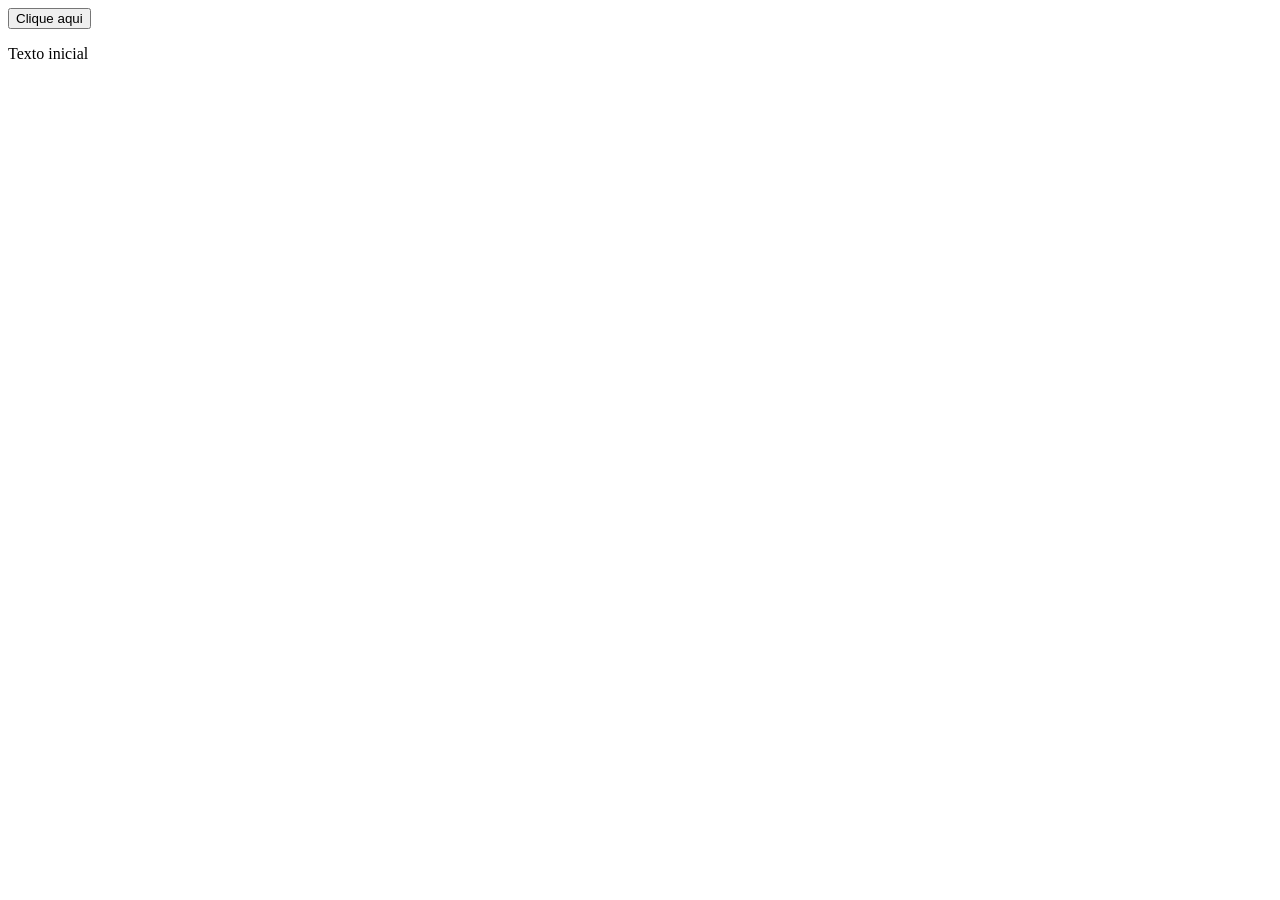
<file: ex1-manipulacao-dom/index.html>
<!DOCTYPE html>
<html lang="pt-br">
<head>
    <meta charset="UTF-8">
    <meta name="viewport" content="width=device-width, initial-scale=1.0">
    <title>Usando DOM para manipulação</title>

    <!-- Se eu quiser chamar JS no cabeçalho -->
    <!-- O "defer" obriga o carregamento do HTML 1º -->
    <!-- <script src="script.js" defer></script> -->

</head>
<body>
    <!-- Botão que será usado para interação via JS -->
     <button id="myButton" class="botão">Clique aqui</button>

    <!-- Parágrafo que será modificado pelo JS  -->
     <p id="myText">Texto inicial</p>

    <!-- Chamada para o arquivo JS -->
    <script src="script.js"></script>
    
</body>
</html>
</file>
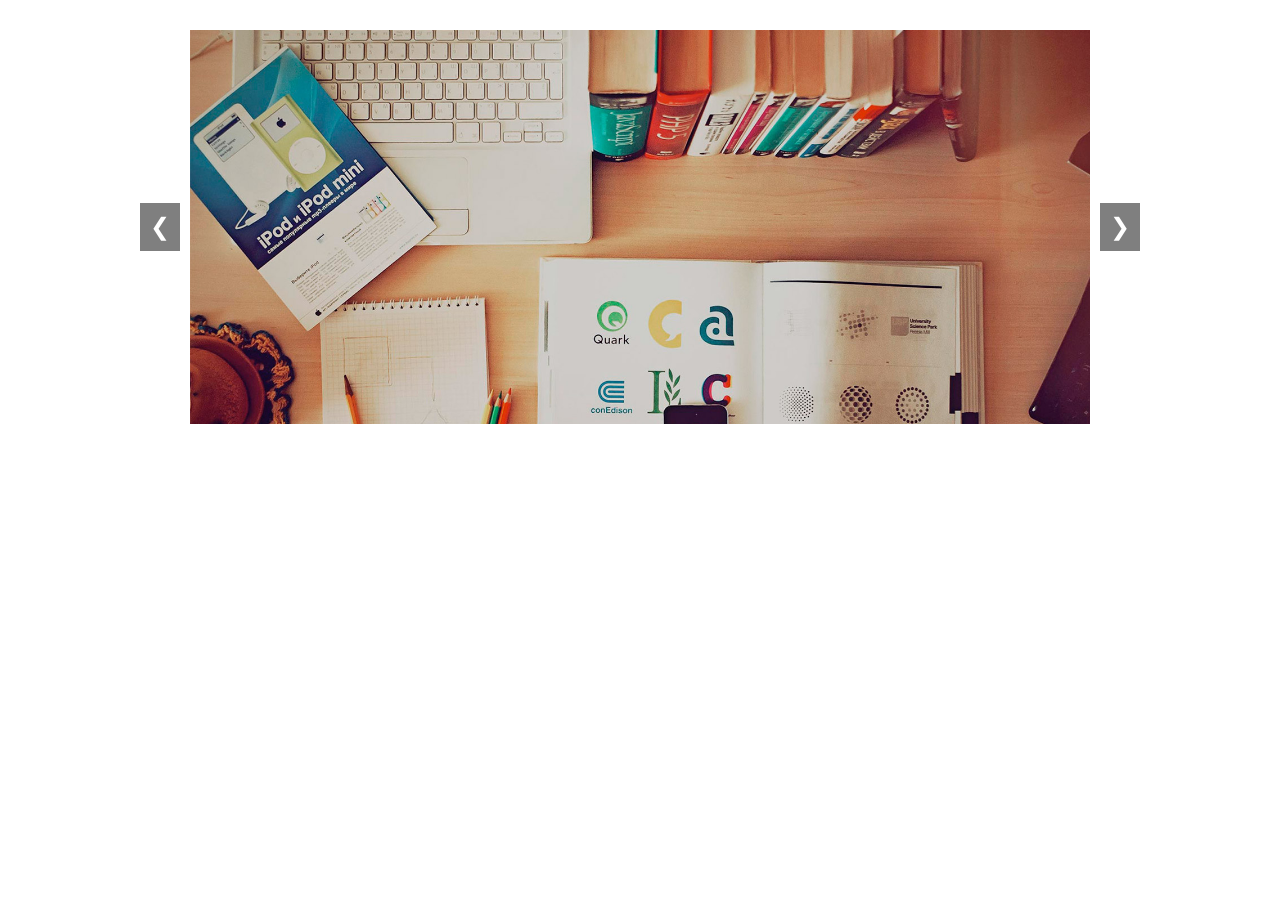
<file: ex11-carrossel/index.html>
<!DOCTYPE html>
<html lang="pt-br">
<head>
  <meta charset="UTF-8">
  <meta name="viewport" content="width=device-width, initial-scale=1.0">
  <title>Carrossel de Imagens</title>
  <!-- Importa o arquivo CSS personalizado -->
  <link rel="stylesheet" href="styles.css">
</head>
<body>
  <!-- Container do carrossel -->
  <div class="carousel-container">
    <!-- Slides do carrossel -->
    <div class="carousel-slides">
      <!-- Slide 1 (ativo por padrão) -->
      <div class="carousel-slide active">
        <img src="assets/slide1.jpg" alt="Imagem 1">
      </div>
      <!-- Slide 2 -->
      <div class="carousel-slide">
        <img src="assets/slide2.jpg" alt="Imagem 2">
      </div>
      <!-- Slide 3 -->
      <div class="carousel-slide">
        <img src="assets/slide3.jpg" alt="Imagem 3">
      </div>
    </div>

    <!-- Botões de navegação -->
    <button class="carousel-button prev">&#10094;</button> <!-- Botão "Anterior" -->
    <button class="carousel-button next">&#10095;</button> <!-- Botão "Próximo" -->
  </div>

  <!-- Inclui o arquivo JavaScript -->
  <script src="script.js"></script>
</body>
</html>
</file>
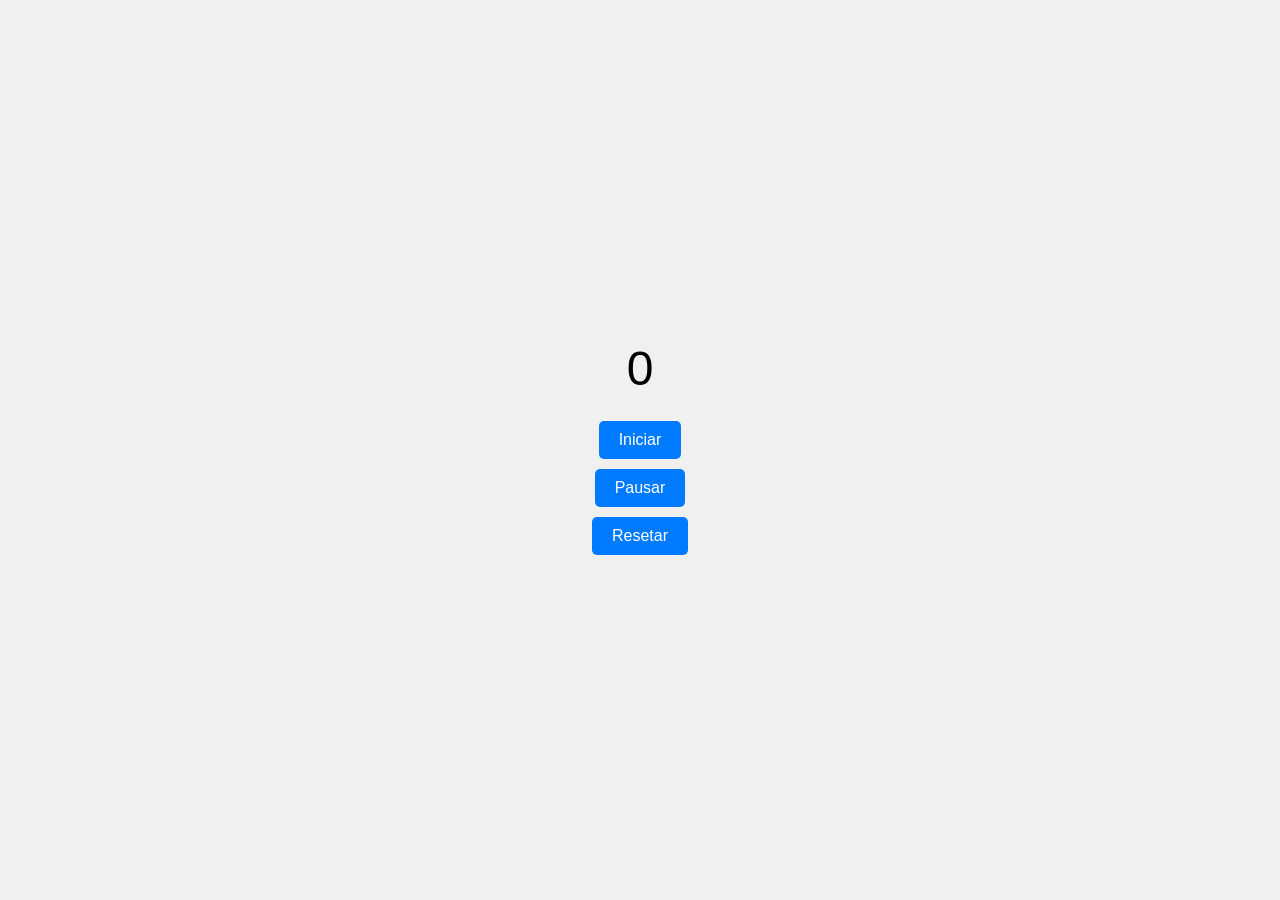
<file: ex11a-al-fazer-contador-(exercicio)/index.html>
<!DOCTYPE html>
<html lang="pt-br">
<head>
  <meta charset="UTF-8">
  <meta name="viewport" content="width=device-width, initial-scale=1.0">
  <title>Exercício 11a: Temporizador</title>
  <style>
    body {
      display: flex;
      flex-direction: column;
      align-items: center;
      justify-content: center;
      height: 100vh;
      margin: 0;
      font-family: Arial, sans-serif;
      background-color: #f0f0f0;
    }

    #timer {
      font-size: 3rem;
      margin-bottom: 20px;
    }

    button {
      margin: 5px;
      padding: 10px 20px;
      font-size: 1rem;
      cursor: pointer;
      border: none;
      border-radius: 5px;
      background-color: #007bff;
      color: white;
    }

    button:hover {
      background-color: #0056b3;
    }
  </style>
</head>
<body>
  <!-- Temporizador -->
  <div id="timer">0</div>

  <!-- Botões de controle -->
  <button id="startButton">Iniciar</button>
  <button id="pauseButton">Pausar</button>
  <button id="resetButton">Resetar</button>

  <!-- Script JavaScript embutido na página -->
  <script>


    // 1ª Digitação (Resolva aqui o exercício)


  </script>
</body>
</html>
</file>
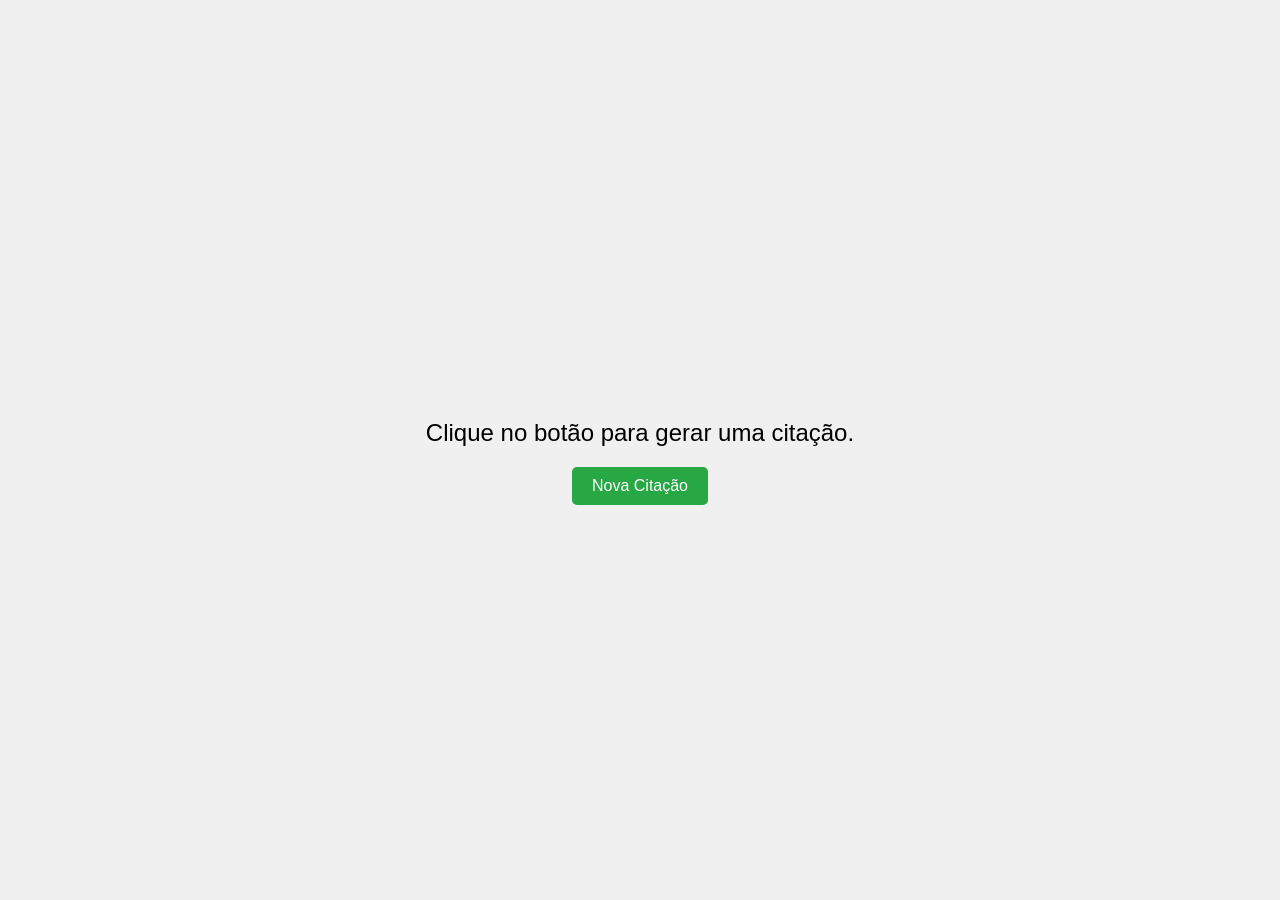
<file: ex11b-al-fazer-contador-(exercicio)/index.html>
<!DOCTYPE html>
<html lang="pt-br">
<head>
  <meta charset="UTF-8">
  <meta name="viewport" content="width=device-width, initial-scale=1.0">
  <title>Exercício 11b: Gerador de Citações</title>
  <style>
    body {
      display: flex;
      flex-direction: column;
      align-items: center;
      justify-content: center;
      height: 100vh;
      margin: 0;
      font-family: Arial, sans-serif;
      background-color: #f0f0f0;
    }

    #quote {
      font-size: 1.5rem;
      margin-bottom: 20px;
      text-align: center;
      max-width: 600px;
    }

    button {
      padding: 10px 20px;
      font-size: 1rem;
      cursor: pointer;
      border: none;
      border-radius: 5px;
      background-color: #28a745;
      color: white;
    }

    button:hover {
      background-color: #218838;
    }
  </style>
</head>
<body>
  <!-- Parágrafo para exibir a citação -->
  <p id="quote">Clique no botão para gerar uma citação.</p>

  <!-- Botão para gerar uma nova citação -->
  <button id="newQuoteButton">Nova Citação</button>

  <!-- Script JavaScript embutido na página -->
  <script>
    // Array de citações
    const quotes = [
      "A vida é o que acontece enquanto você está ocupado fazendo outros planos. – John Lennon",
      "A simplicidade é o último grau de sofisticação. – Leonardo da Vinci",
      "O sucesso é a soma de pequenos esforços repetidos dia após dia. – Robert Collier",
      "Acredite que você pode e você já está no meio do caminho. – Theodore Roosevelt",
      "Não importa o quão devagar você vá, desde que você não pare. – Confúcio"
    ];

       // 1ª Digitação (Resolva aqui o exercício)


  </script>
</body>
</html>
</file>
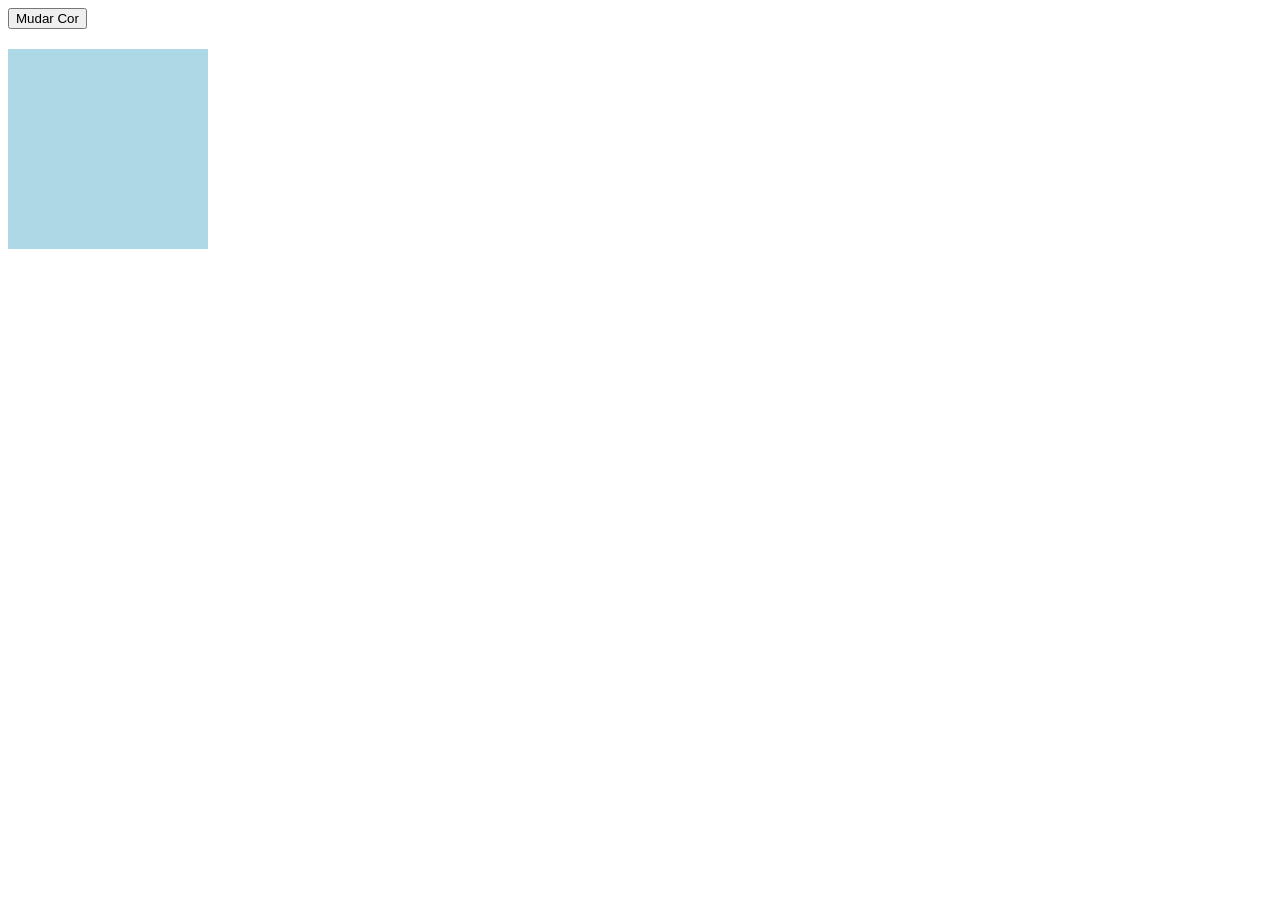
<file: ex2-alterar-estilos/index.html>
<!DOCTYPE html>
<html lang="pt-br">
<head>
  <meta charset="UTF-8">
  <meta name="viewport" content="width=device-width, initial-scale=1.0">
  <title>Exercício 2: Alternância de Estilos</title>
  <style>
    /* Define o estilo inicial da div */
    #myDiv {
      width: 200px;
      height: 200px;
      background-color: lightblue;
      margin-top: 20px;
    }
  </style>
</head>
<body>
  <!-- Botão que será usado para mudar a cor da div -->
  <button id="myButton">Mudar Cor</button>

  <!-- Div que terá sua cor de fundo alterada -->
  <div id="myDiv"></div>

  <!-- Script JavaScript embutido na página -->
  <script>
    // Seleciona o botão e a div pelo ID

    // 1ª Digitação (Aqui)

    // Adiciona um evento de clique ao botão

      // Verifica a cor atual da div e alterna entre lightblue e lightcoral

  </script>
</body>
</html>
</file>
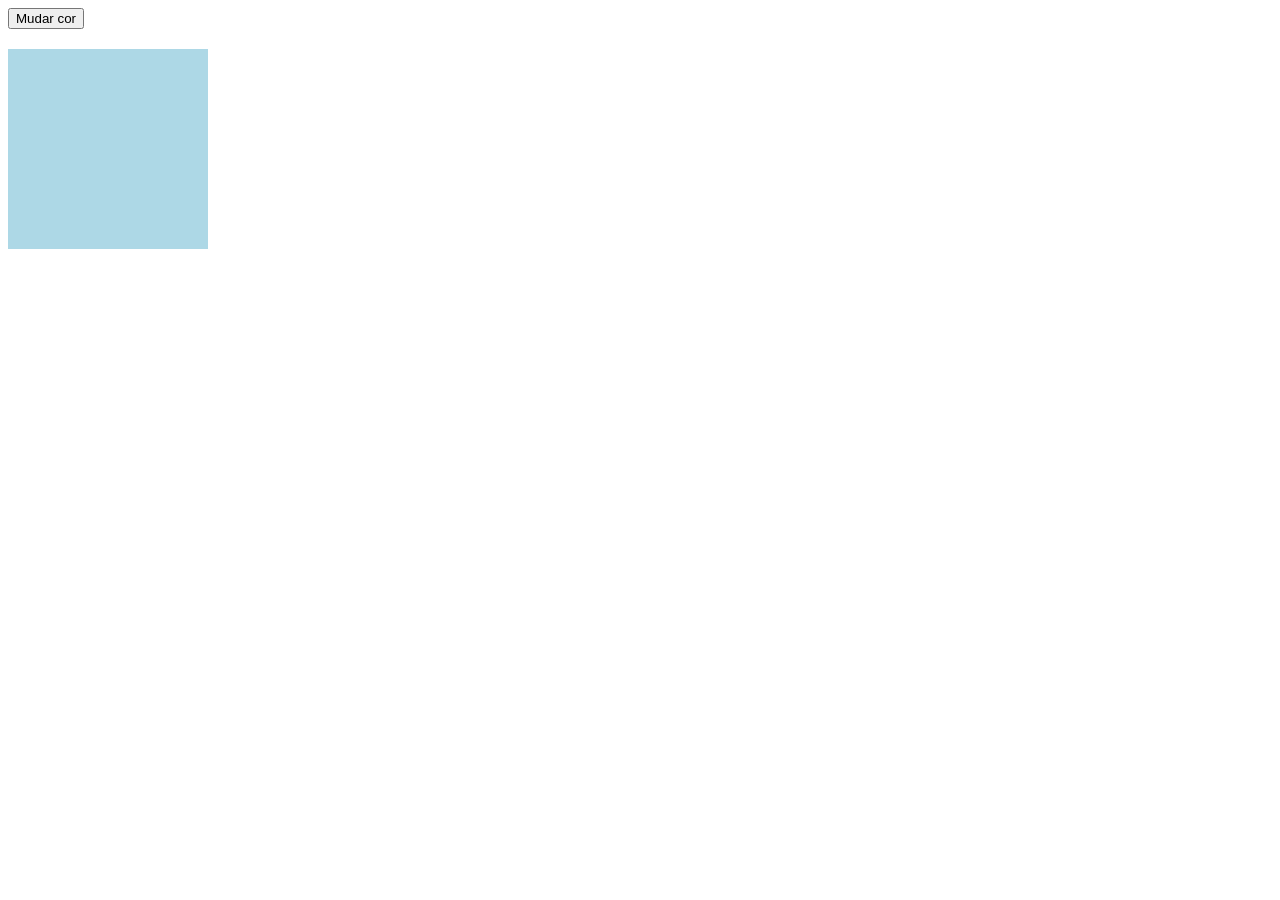
<file: ex2-manipular-estilos/index.html>
<!DOCTYPE html>
<html lang="pt-br">
<head>
    <meta charset="UTF-8">
    <meta name="viewport" content="width=device-width, initial-scale=1.0">
    <title>Alterando estilos com o DOM</title>

    <!-- CSS Interno -->
    <style>
        #minhaDiv {
            width: 200px;
            height: 200px;
            background-color: lightblue;
            margin-top: 20px;
        }
    </style>

</head>
<body>
    <!-- Botão para mudar a cor da div -->
    <button id="meuBotão">Mudar cor</button>

    <!-- Div que terá sua cor de fundo alterada via DOM no JS -->
    <div id="minhaDiv"></div>

    <!-- JS interno -->
     <script>
        // Seleção (Botão e Div) usando DOM no JS
        const botão = document.querySelector('#meuBotão');
        const div = document.querySelector('#minhaDiv');

        // Adição de evento (Clique) para monitorar
        // botão.addEventListener('click',() => {
            // Verificar cor atual e troca entre (lightblue e lightcoral)

            // Estrutura condicional (Tradicional)
        //     if (div.style.backgroundColor === 'lightblue') {
        //         div.style.backgroundColor = 'lightcoral';
        //     } else {
        //         div.style.backgroundColor = 'lightblue';
        //     }
            
        // })

        // Estrutura condicional (Ternário) "Moderno mais sintaxe mais complexa"
        botão.addEventListener('click',() => {
           div.style.backgroundColor =
             div.style.backgroundColor === 'lightblue' ? div.style.backgroundColor = 'lightcoral':'lightblue';
        })

     </script>


    
</body>
</html>
</file>
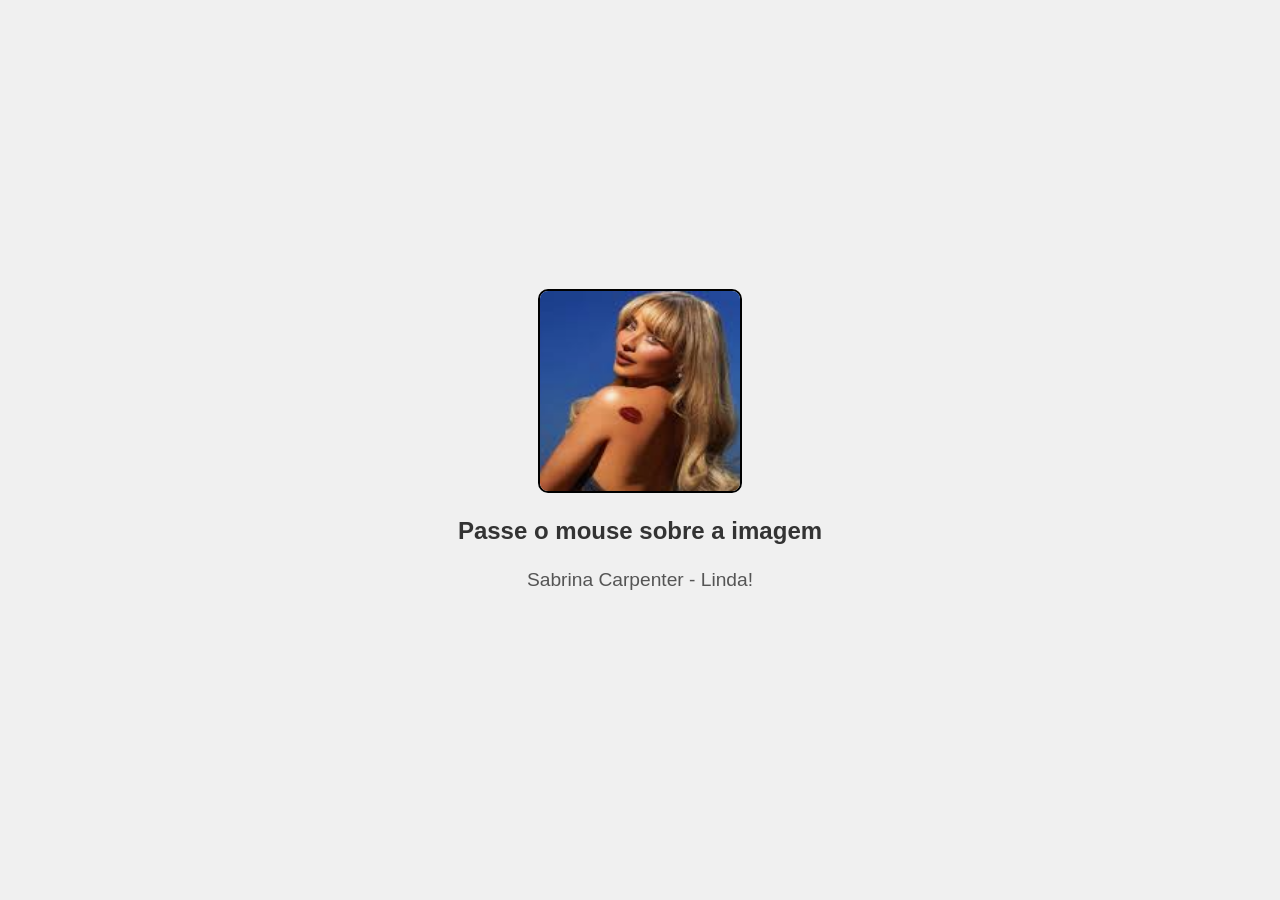
<file: ex5b-al-fazer-imagem-(exercicio)/index.html>
<!DOCTYPE html>
<html lang="pt-br">
<head>
  <meta charset="UTF-8">
  <meta name="viewport" content="width=device-width, initial-scale=1.0">
  <title>Exercício 5b: Troca de Imagem</title>
  <style>
    /* Estilo básico para centralizar a imagem e o texto */
    body {
      display: flex;
      flex-direction: column;
      align-items: center;
      justify-content: center;
      height: 100vh;
      margin: 0;
      font-family: Arial, sans-serif;
      background-color: #f0f0f0;
    }

    /* Contêiner para a imagem e o texto */
    .image-container {
      text-align: center;
    }

    /* Estilo da imagem */
    img {
      width: 200px; /* Largura fixa */
      height: 200px; /* Altura fixa */
      border: 2px solid black;
      border-radius: 10px; /* Borda arredondada */
      transition: transform 0.3s ease; /* Efeito de transição suave */
    }

    /* Efeito de escala ao passar o mouse */
    img:hover {
      transform: scale(1.05); /* Aumenta ligeiramente o tamanho */
    }

    /* Estilo do texto principal */
    #myText {
      margin-top: 20px;
      font-size: 1.5em;
      font-weight: bold;
      color: #333;
    }

    /* Estilo do texto adicional */
    .subtext {
      margin-top: 10px;
      font-size: 1.2em;
      color: #555;
    }
  </style>
</head>
<body>
  <!-- Contêiner para a imagem e o texto -->
  <div class="image-container">
    <!-- Imagem que será alterada -->
    <img id="myImage" src="image.png" alt="Imagem 1">

    <!-- Texto principal que será modificado -->
    <p id="myText">Passe o mouse sobre a imagem</p>

    <!-- Texto adicional -->
    <p class="subtext" id="subText">Sabrina Carpenter - Linda!</p>
  </div>

  <!-- Script JavaScript embutido na página -->
  <script>


    // 1ª Digitação (Resolva aqui o exercício)


  </script>
</body>
</html>
</file>
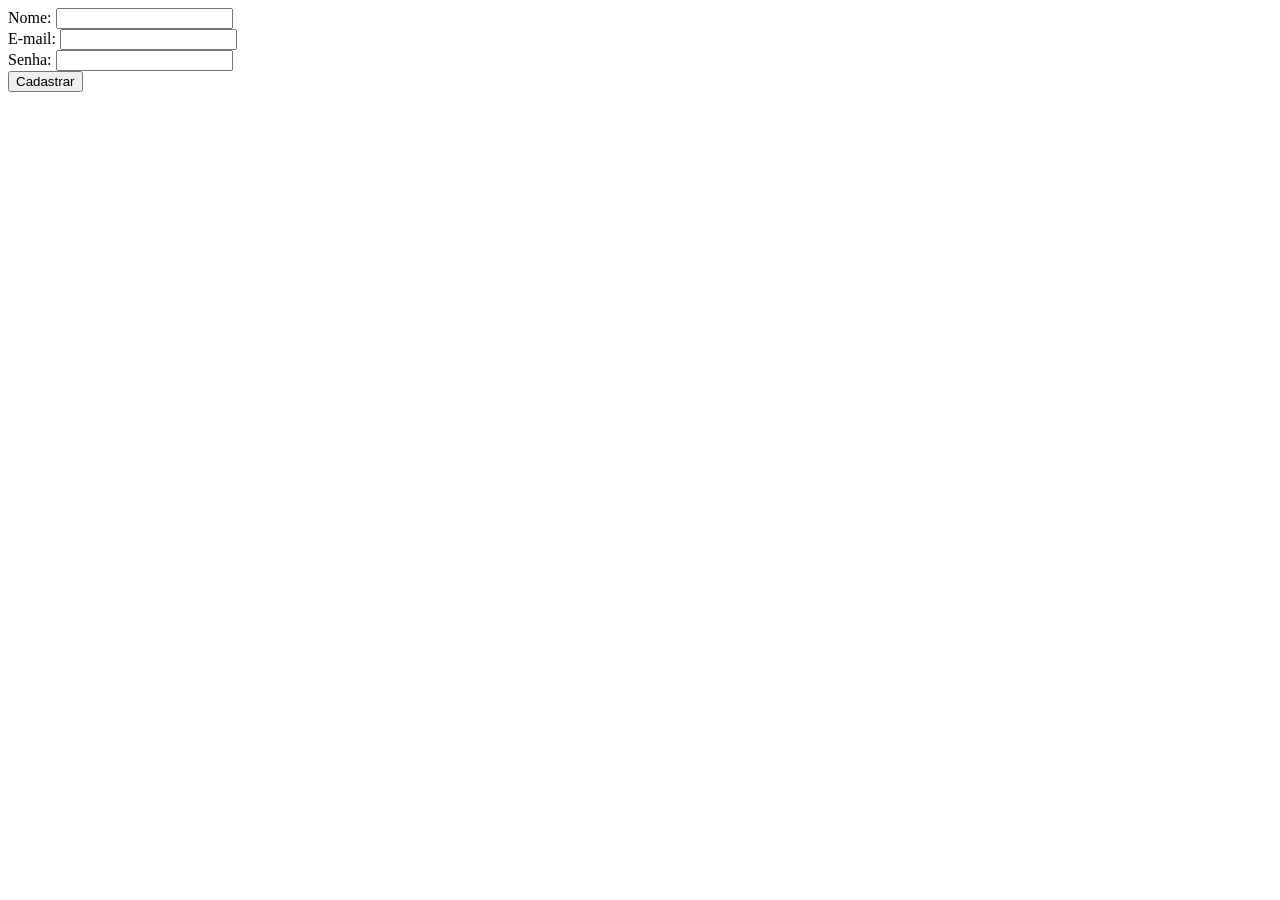
<file: ex7-validacao-formularios/index.html>
<!DOCTYPE html>
<html lang="pt-br">
<head>
  <meta charset="UTF-8">
  <meta name="viewport" content="width=device-width, initial-scale=1.0">
  <title>Validação de Formulário</title>
  <style>
    /* Estilo para mensagens de erro */
    .error {
      color: red; /* Cor do texto */
      font-size: 0.9rem; /* Tamanho da fonte */
    }
  </style>
</head>
<body>
  <!-- Formulário de cadastro -->
  <form id="signupForm">
    <div>
      <label for="name">Nome:</label>
      <input type="text" id="name" name="name">
      <!-- Span para exibir mensagem de erro do nome -->
      <span class="error" id="nameError"></span>
    </div>
    <div>
      <label for="email">E-mail:</label>
      <input type="email" id="email" name="email">
      <!-- Span para exibir mensagem de erro do e-mail -->
      <span class="error" id="emailError"></span>
    </div>
    <div>
      <label for="password">Senha:</label>
      <input type="password" id="password" name="password">
      <!-- Span para exibir mensagem de erro da senha -->
      <span class="error" id="passwordError"></span>
    </div>
    <!-- Botão de envio do formulário -->
    <button type="submit">Cadastrar</button>
  </form>

  <!-- Script JavaScript embutido na página -->
  <script>
    // Seleciona o formulário pelo ID
    const form = document.querySelector('#signupForm');
    // Adiciona um evento de submit ao formulário (event.preventDefault)
    form.addEventListener('submit', (event) => {
      // Impede o envio padrão do formulário
      event.preventDefault();

      // O evento padrão de um formulário é enviar seus dados ao servidor e recarregar a página. O uso de event.preventDefault() bloqueia esse comportamento, permitindo validar os campos e controlar como os dados serão enviados.
  
      // Obtém os valores dos campos e remove espaços em branco
      const name = form.name.value.trim();
      const email = form.email.value.trim();
      const password = form.password.value.trim();

      // Variável para controlar se o formulário é válido
      let isValid = true;

      // Validação do nome (Usando Expressão regular "Regex" \d rejeita a entrada de Números 0 a 9)
      if (name === '' || name.length < 3 || /\d/.test(name)) {
        document.querySelector('#nameError').textContent = 'Nome deve ter pelo menos 3 caracteres e não ter números.';
        isValid = false;
      } else {
        document.querySelector('#nameError').textContent = '';
      }

      // Validação do e-mail
      if (email === '' || !email.includes('@')) {
        document.querySelector('#emailError').textContent = 'E-mail inválido.';
        isValid = false; // Formulário inválido
      } else {
        document.querySelector('#emailError').textContent = ''; // Limpa a mensagem de erro
      }

      // Validação da senha
      if (password.length < 6) {
        document.querySelector('#passwordError').textContent = 'Senha deve ter pelo menos 6 caracteres.';
        isValid = false; // Formulário inválido
      } else {
        document.querySelector('#passwordError').textContent = ''; // Limpa a mensagem de erro
      }

      // Se o formulário for válido, exibe uma mensagem e reseta os campos
      if (isValid) {
        alert('Cadastro realizado com sucesso!');
        form.reset(); // limpar os campos do formulário para o próximo cadastro
      }
  });
  </script>
</body>
</html>
</file>
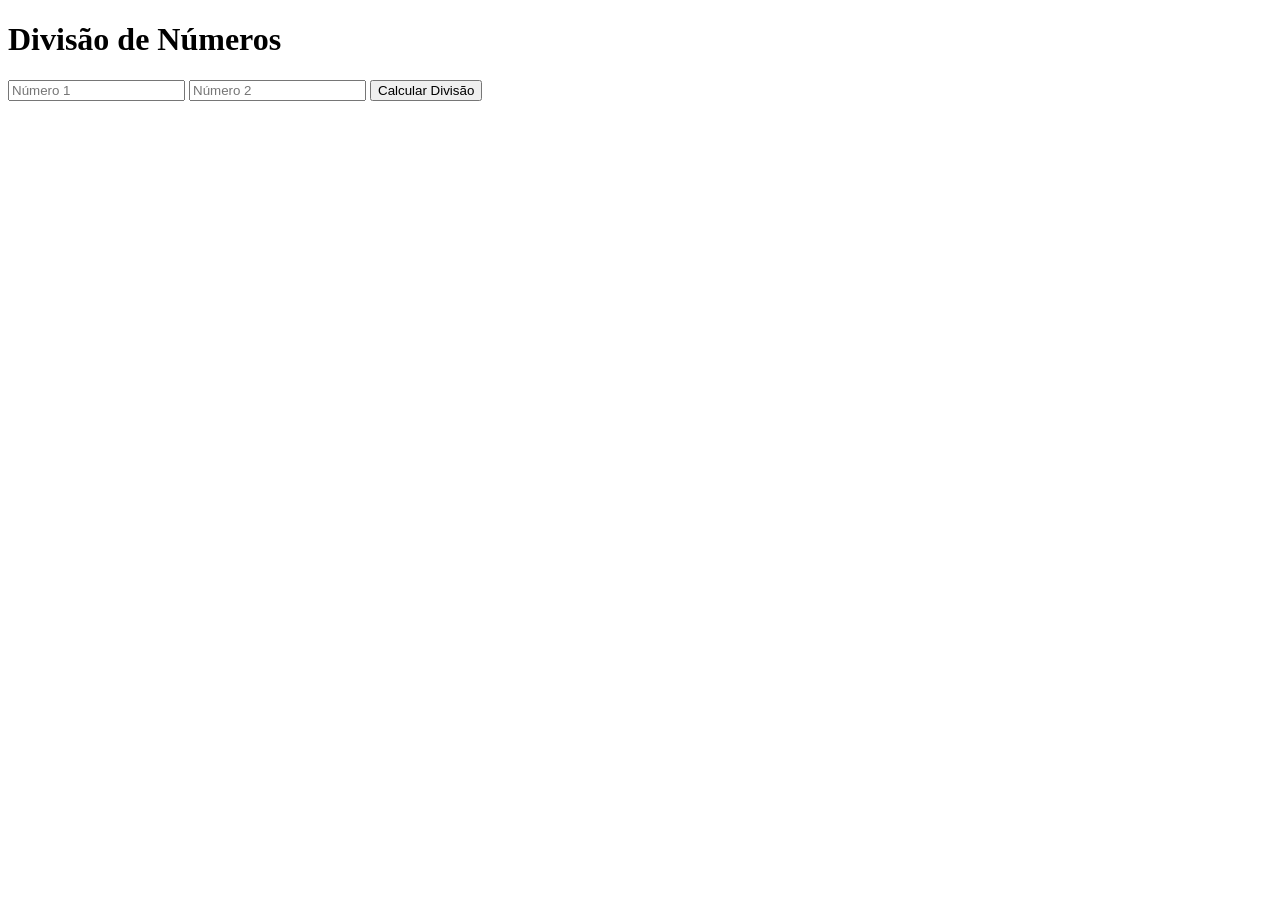
<file: ex8-tratamento-erros/index.html>
<!DOCTYPE html>
<html lang="pt-BR">
<head>
  <meta charset="UTF-8">
  <meta name="viewport" content="width=device-width, initial-scale=1.0">
  <title>Exercício 1: Try/Catch e Debugging</title>
</head>
<body>
  <!-- Título da página -->
  <h1>Divisão de Números</h1>

  <!-- Campos de entrada para os números -->
  <input type="number" id="num1" placeholder="Número 1">
  <input type="number" id="num2" placeholder="Número 2">

  <!-- Botão para calcular a divisão -->
  <button id="calculate">Calcular Divisão</button>

  <!-- Parágrafo para exibir o resultado ou mensagens de erro -->
  <p id="result"></p>

  <!-- Inclui o arquivo JavaScript -->
  <script src="script.js"></script>
</body>
</html>
</file>
<file: ex11-carrossel/styles.css>
/* styles.css */
/* Reset básico para remover margens e paddings padrão */
* {
  margin: 0;
  padding: 0;
  box-sizing: border-box;
}

/* Define a fonte padrão para o corpo da página */
body {
  font-family: Arial, sans-serif;
}

/* Container do carrossel */
.carousel-container {
  position: relative; /* Permite posicionar os botões dentro do container */
  max-width: 1000px; /* Largura máxima do carrossel */
  margin: 0 auto; /* Centraliza o carrossel na página */
  margin-top: 30px; /* Espaçamento superior */
  overflow: hidden; /* Esconde o conteúdo que ultrapassa o container */
  padding: 0 50px; /* Espaço para os botões de navegação */
}

/* Slides do carrossel */
.carousel-slides {
  display: flex; /* Exibe os slides em linha */
  transition: transform 0.5s ease-in-out; /* Animação de transição entre slides */
}

/* Estilo de cada slide */
.carousel-slide {
  min-width: 100%; /* Cada slide ocupa 100% do container */
  box-sizing: border-box;
  display: none; /* Esconde todos os slides por padrão */
}

/* Slide ativo (visível) */
.carousel-slide.active {
  display: block; /* Exibe o slide ativo */
}

/* Estilo das imagens dentro dos slides */
.carousel-slide img {
  width: 100%; /* Faz a imagem ocupar 100% do slide */
  display: block;
}

/* Estilo dos botões de navegação */
.carousel-button {
  position: absolute; /* Posiciona os botões dentro do container */
  top: 50%; /* Alinha verticalmente ao centro */
  transform: translateY(-50%); /* Ajusta o posicionamento vertical */
  background-color: rgba(0, 0, 0, 0.5); /* Fundo semi-transparente */
  color: white; /* Cor do ícone */
  border: none; /* Remove a borda */
  padding: 10px; /* Espaçamento interno */
  cursor: pointer; /* Muda o cursor para pointer */
  font-size: 1.5rem; /* Tamanho do ícone */
  z-index: 1000; /* Garante que os botões fiquem acima das imagens */
}

/* Botão "Anterior" */
.carousel-button.prev {
  left: 0; /* Posiciona o botão à esquerda do container */
}

/* Botão "Próximo" */
.carousel-button.next {
  right: 0; /* Posiciona o botão à direita do container */
}
</file>
